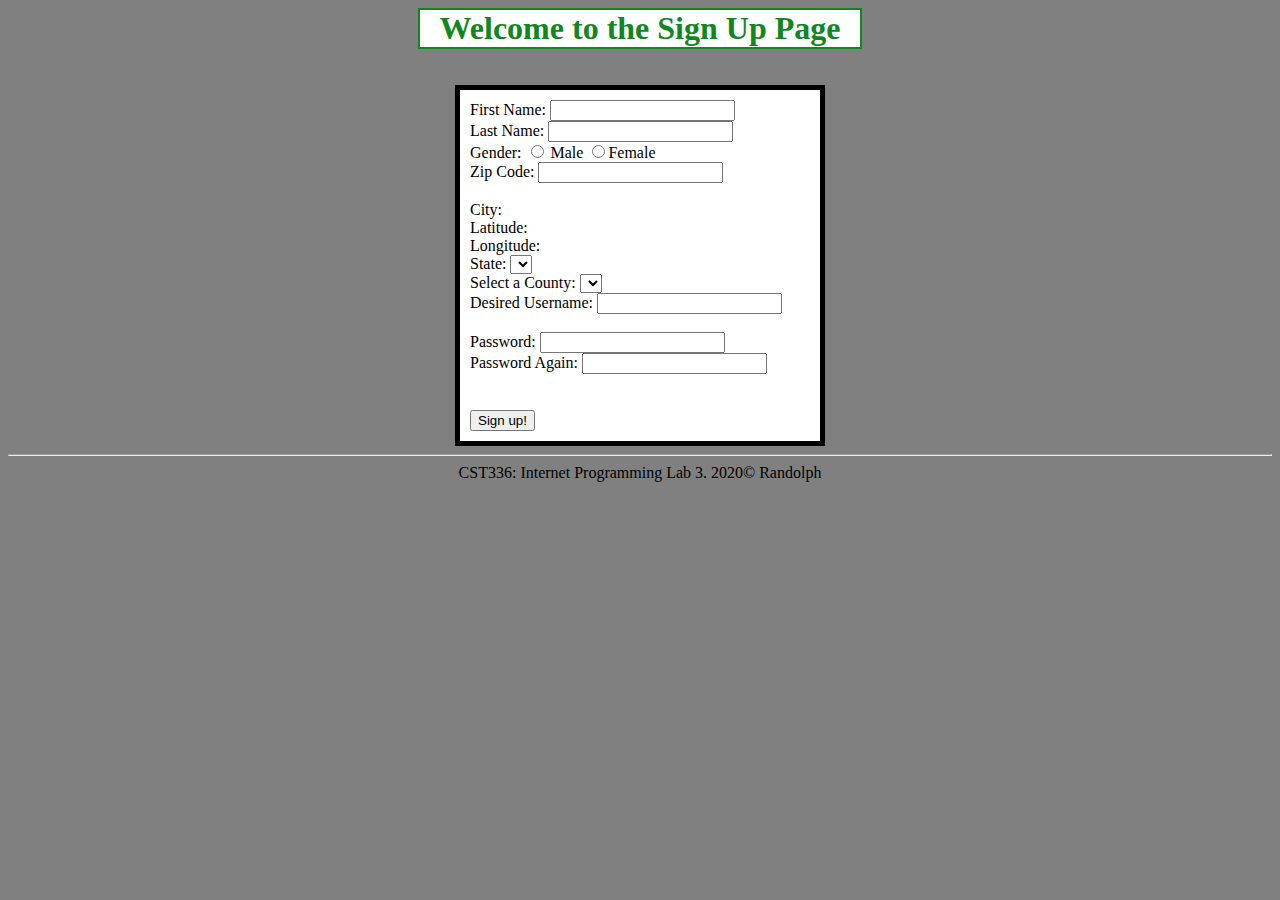
<file: index.html>
<!DOCTYPE html>
<html>
    
<head>
   <title> Sign Up Page</title> 
    <link rel="stylesheet" href="css/style.css">
    <script src="https://ajax.googleapis.com/ajax/libs/jquery/3.5.1/jquery.min.js"></script>
    
</head>    
 <body>
<h1>Welcome to the Sign Up Page</h1>
<br><br>
<div id = "mainContent">
<form id="signupForm" action="welcome.html">
    First Name: <input type="text" name="fName"><br>
    Last Name:  <input type="text" name="lName"><br>
    Gender:     <input type="radio" name="gender" value="m"> Male
                <input type="radio" name="gender" value="f">Female<br>      
    Zip Code:   <input type="text" id="zip" name="zip"><br>
                <span id="zipError"></span><br>
    City:       <span id="city"></span><br>
    Latitude:   <span id="latitude"></span><br>

    Longitude:  <span id="longitude"></span><br>

    
    State: <select id="state" name="state"></select><br>
 
    Select a County:  <select id="county"></select><br>
    Desired Username: <input type="text" id="username" name="username"><br>
                       <span id="usernameError"></span><br>
    Password:         <input type="password" id="password" name"password"><br>
                    
    Password Again:   <input type="password" id="passwordAgain"><br>
                       <span id="passwordAgainError"></span ><br /><br>
 
 

 
 
         <input type="submit" value="Sign up!">
         </form>
         
        </div> 
         
    <footer>
    <hr>
            
        CST336: Internet Programming Lab 3. 2020&copy; Randolph
            
    </footer>
 
 <script>
    var usernameAvailable = false;
    //fills in options for states using api 
    async function populateStates(){
        let url = `https://cst336.herokuapp.com/projects/api/state_abbrAPI.php`;
        let response = await fetch(url);
        let data = await response.json();
      
        $("#state").html(`<option> Select A State </option>`);
        for(let i = 0; i < data.length; i++){
            $("#state").append(`<option value="${data[i].usps}"> ${data[i].state} </option>`);
        }
    }
    
    //displaying City from API after typing a zip code
    $("#zip").on("change", async function(){
      isValid = true;
      //alert($("#zip").val());
      let zipCode = $("#zip").val();
      
      let url =  `https://itcdland.csumb.edu/~milara/ajax/cityInfoByZip?zip=${zipCode}`;
      let response = await fetch(url);
      let data = await response.json();
      
      if(data){
       $("#city").html(data.city);
       $("#latitude").html(data.latitude);
       $("#longitude").html(data.longitude);
       $("#zipError").html("Valid").css("color", "green");  
      }
      else{
            $("#city").html("");
            $("#latitude").html("");
            $("#longitude").html("");
            $("#zipError").html("Zip Code not found.").css("color", "red");
      }
      console.log(data);
      
    });//zip
    
    populateStates();
    
    $("#state").on("change", async function(){
    //alert($("#state").val()); 
    let state = $("#state").val();
    let url = `https://cst336.herokuapp.com/projects/api/countyListAPI.php?state=${state}`;
    let response = await fetch(url);
    let data = await response.json();
    //console.log(data);   
    
    $("#county").html(`<option> Select A County </option>`);
    for(let i=0; i < data.length; i++) {
        $("#county").append(`<option> ${data[i].county} </option>`);
    }
        
    });//state
    
     $("#username").on("change", async function(){
        //alert($("#username").val());
        let username = $("#username").val();
      let url = `https://cst336.herokuapp.com/projects/api/usernamesAPI.php?username=${username}`;
      let response = await fetch(url);
      let data = await response.json();
      
      if (data.available) {
        $("#usernameError").html("Username available!");
        $("#usernameError").css("color", "green");
        usernameAvailable = true;
    
      }
      else {
          $("#usernameError").html("Username not available!");
          $("#usernameError").css("color", "red"); 
          usernameAvailable = false;
       }
    });//username
    
    $("#signupForm").on("submit", function(e){
        //alert("Submitting form...");
        if(!isFormValid()){
        e.preventDefault();
        }
    });
    
   function isFormValid(){
        isValid = true;
        if(!usernameAvailable){
            isValid = false;
        }
       
       if($("#username").val().length == 0){
           isValid = false;
           $("#usernameError").html("Username is required").css("color", "red");
       }
       
       
       if ($("#password").val() != $("#passwordAgain").val())
       {
           $("#passwordAgainError").html("Password Mismatch!").css("color", "red");;
            isValid = false;
       }
       
       else if($("#password").val().length < 6)
       {
            $("#passwordAgainError").html("Password must be at least 6 characters!").css("color", "red");;
            isValid = false;
       }

      return isValid;  
    }

 </script>
 </body>   
</html>
</file>
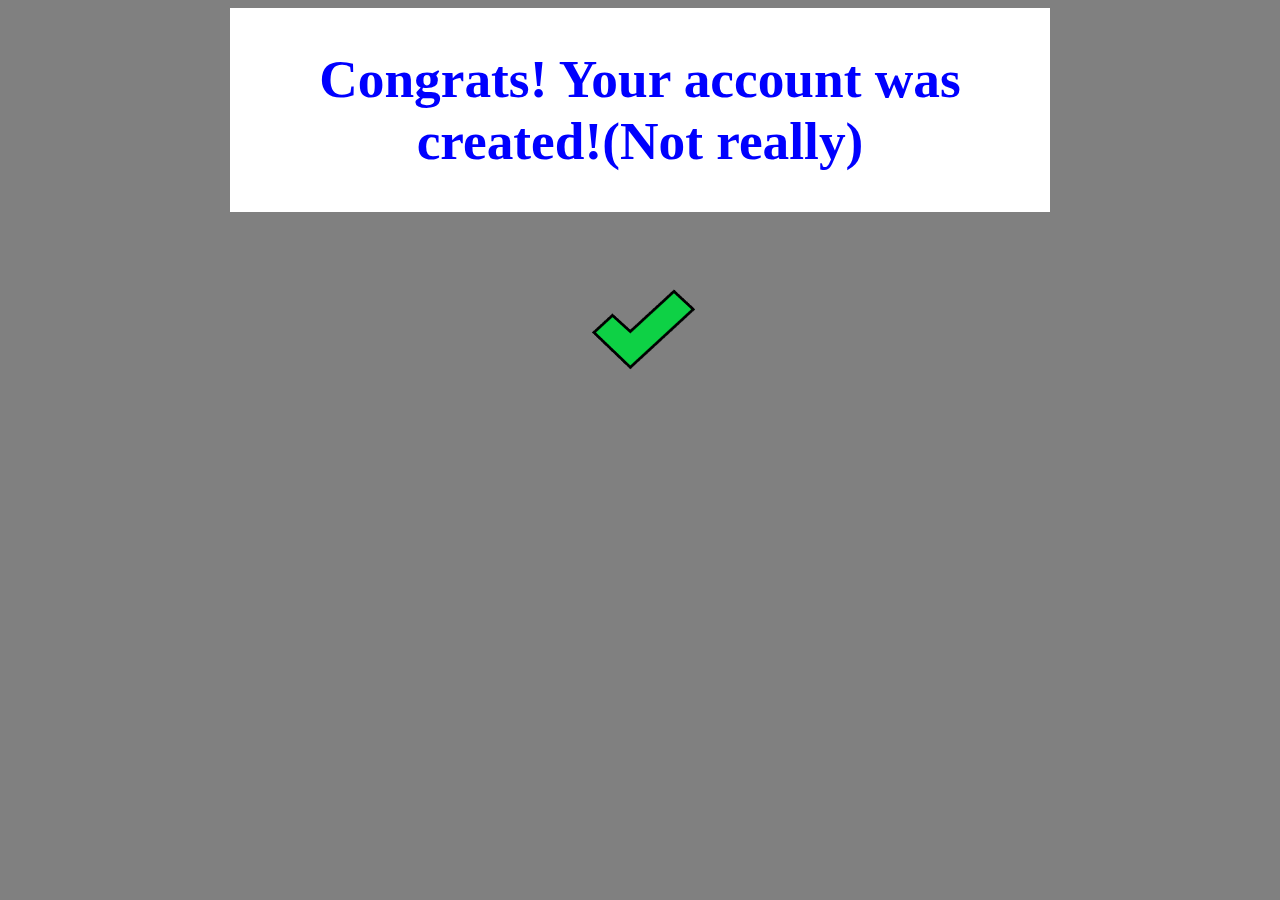
<file: welcome.html>
<!DOCTYPE html>
<html>
    <title> Success Page</title> 
    <link rel="stylesheet" href="css/style.css">
     <h2>Congrats! Your account was created!(Not really)</h2>
<br><br>
<img src="img/checkmark.png" alt="Success" class="center">
    
</html>
</file>
<file: css/style.css>
body{
    background-color: grey;
}

#mainContent {

 margin: auto;
 width: 50%;
 max-width: 340px;
 background-color: white;
 padding: 10px;
 border: 5px solid black;
}

footer{
    text-align: center;
}

h1{
    color: #108720;
   background-color: white; 
   text-align: center;
   border: 2px solid #108720;
   max-width: 440px;
    margin: auto;

}

h2{
    background-color: white;
    color: blue;
    font-size: 40pt;
    text-align: center;
     padding: 40px;
     max-width: 740px;
      margin: auto;
}

.center {
  display: block;
  margin-left: auto;
  margin-right: auto;

}
</file>
